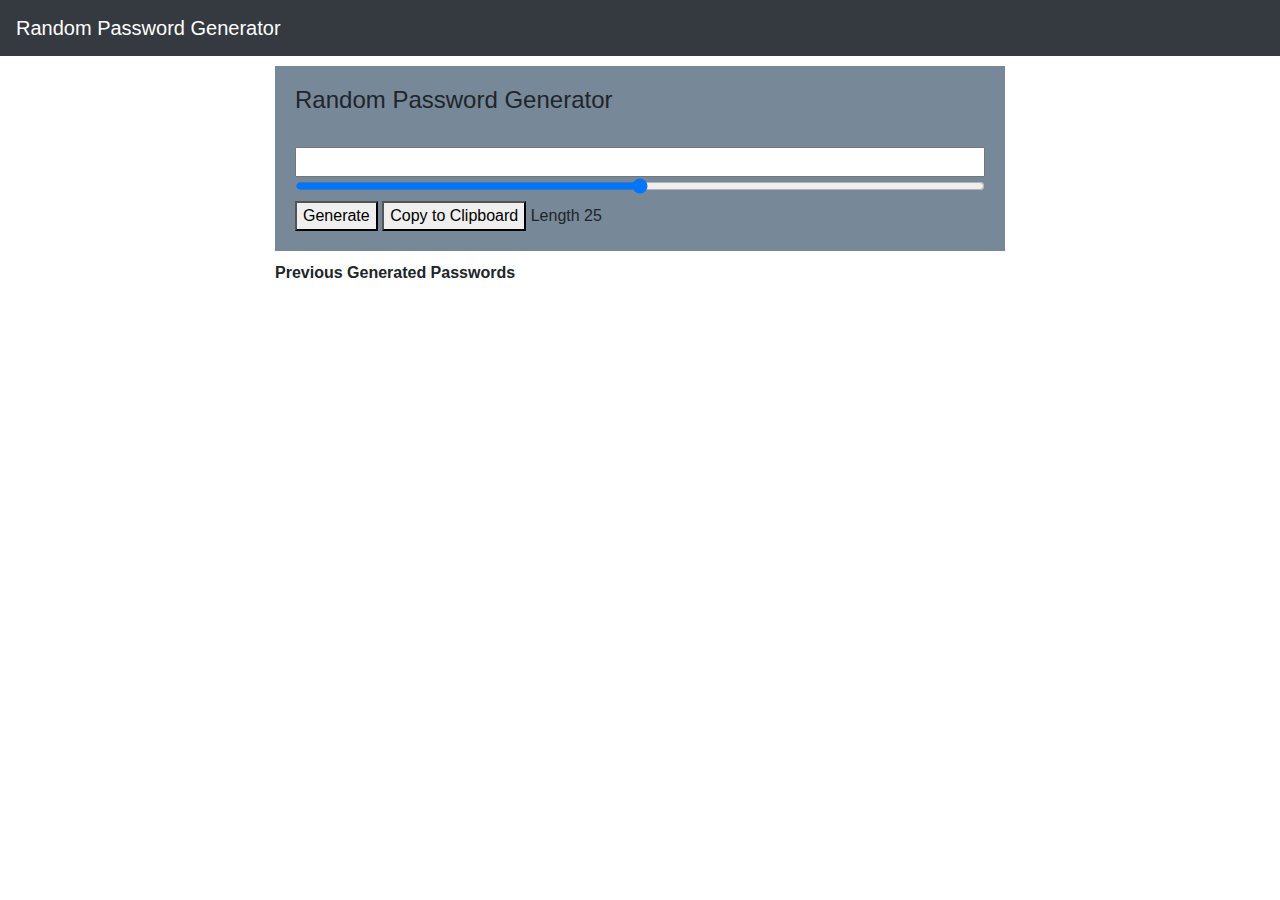
<file: index.html>
<!DOCTYPE html>
<html lang="en-us">

    <head>
    <meta charset="UTF-8" />
    <link rel="stylesheet" href="https://stackpath.bootstrapcdn.com/bootstrap/4.5.2/css/bootstrap.min.css" integrity="sha384-JcKb8q3iqJ61gNV9KGb8thSsNjpSL0n8PARn9HuZOnIxN0hoP+VmmDGMN5t9UJ0Z" crossorigin="anonymous">
    <link rel="stylesheet" href="./assests/style.css ">
    <script src="./assests/script.js"></script>

    <title>PW Generator</title>
    </head>
    
    <body>
        
        <nav class="navbar navbar-dark bg-dark">
            <a class="navbar-brand" href="#">Random Password Generator</a>
        </nav>

        <div class="container">
            <div class="row">
                <div class="col-lg-8 col-sm-12 mx-auto">

                    <div class="content">
                        <h4>Random Password Generator</h4>
                        <br />
                        <input type="text" id="display">
                        <br />
                        <input type="range" min="0" max="50" name="slider" id="slider">
                        <br />
                        <button onclick="generate()">Generate</button>
                        <button onclick="copyPassword()">Copy to Clipboard</button>
                        <div id="length"></div>

                    </div>

                    <div class="previous_passwords">
                        <b>Previous Generated Passwords</b>
                        <br />
                        <div id="lastPasswords"></div>


                    </div>

                </div>
            </div>

        </div>        
     
            <script src="./assests/script.js"></script>
    </body>

</html>
</file>
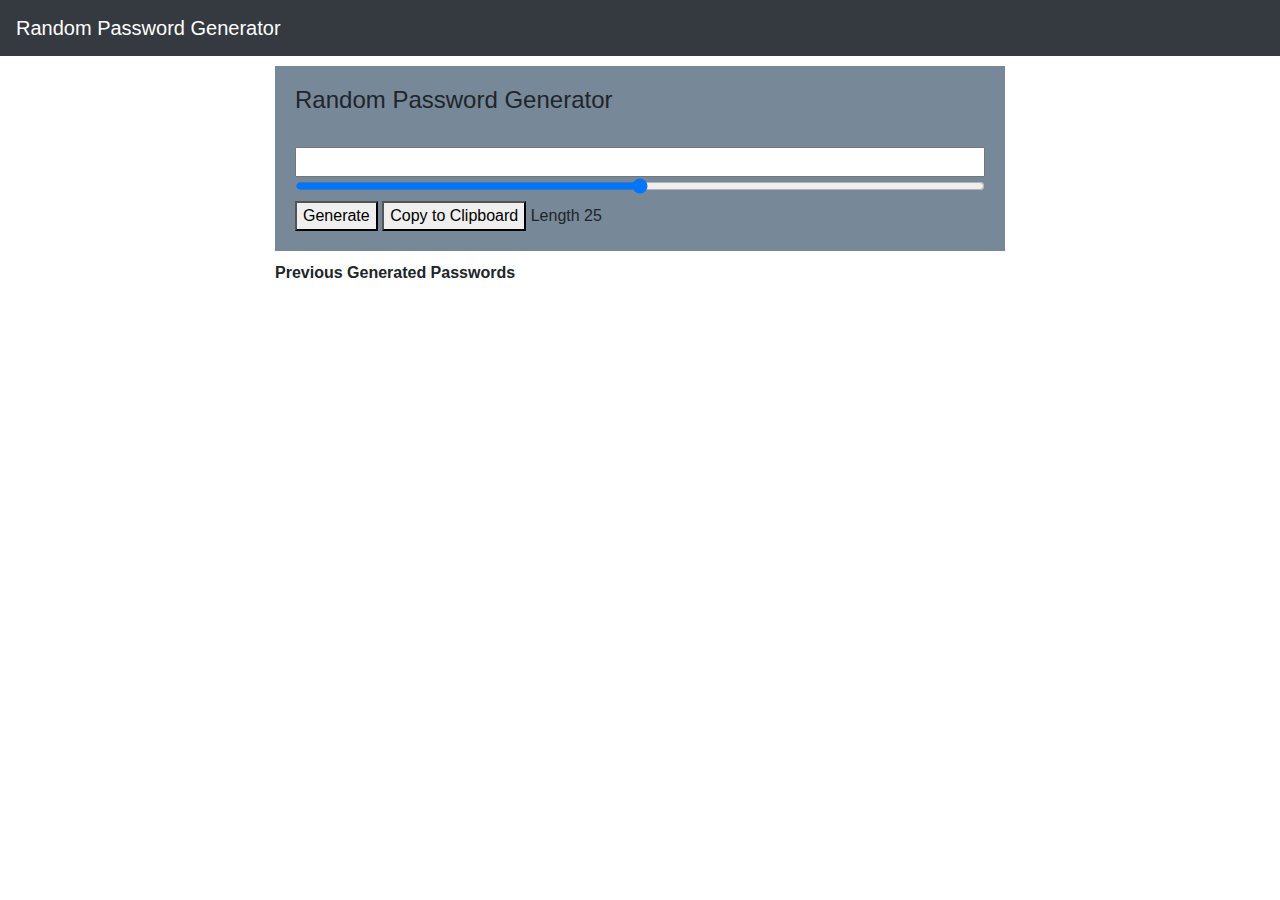
<file: PW Generator.html>
<!DOCTYPE html>
<html lang="en-us">

    <head>
    <meta charset="UTF-8" />
    <link rel="stylesheet" href="https://stackpath.bootstrapcdn.com/bootstrap/4.5.2/css/bootstrap.min.css" integrity="sha384-JcKb8q3iqJ61gNV9KGb8thSsNjpSL0n8PARn9HuZOnIxN0hoP+VmmDGMN5t9UJ0Z" crossorigin="anonymous">
    <link rel="stylesheet" href="./assests/style.css ">
    <script src="./assests/script.js"></script>

    <title>PW Generator</title>
    </head>

    <body>
        
        <nav class="navbar navbar-dark bg-dark">
            <a class="navbar-brand" href="#">Random Password Generator</a>
        </nav>

        <div class="container">
            <div class="row">
                <div class="col-lg-8 col-sm-12 mx-auto">

                    <div class="content">
                        <h4>Random Password Generator</h4>
                        <br />
                        <input type="text" id="display">
                        <br />
                        <input type="range" min="0" max="50" name="slider" id="slider">
                        <br />
                        <button onclick="generate()">Generate</button>
                        <button onclick="">Copy to Clipboard</button>
                        <div id="length"></div>

                    </div>

                    <div class="previous_passwords">
                        <b>Previous Generated Passwords</b>
                        <br />
                        <div id="lastPasswords"></div>


                    </div>

                </div>
            </div>

        </div>        
     
        <script>
            //```
    //AS AN employee with access to sensitive data
    //I WANT to randomly generate a password that meets certain criteria
    // SO THAT I can create a strong password that provides greater security
    //```

    //## Acceptance Criteria

    //```
    //GIVEN I need a new, secure password
    //WHEN I click the button to generate a password
    //THEN I am presented with a series of prompts for password criteria
    //WHEN prompted for password criteria
    //THEN I select which criteria to include in the password
    //WHEN prompted for the length of the password
    //THEN I choose a length of at least 8 characters and no more than 128 characters
    //WHEN prompted for character types to include in the password
    //THEN I choose lowercase, uppercase, numeric, and/or special characters
    //WHEN I answer each prompt
    //THEN my input should be validated and at least one character type should be selected
    //WHEN all prompts are answered
    //THEN a password is generated that matches the selected criteria
    //WHEN the password is generated
    //THEN the password is either displayed in an alert or written to the page
    //```



        </script>


        <script src="./assests/script.js"></script>
    </body>

</html>
</file>
<file: assests/style.css>
.content{
    margin-top: 10px;
    margin-bottom: 10px;
    background-color: lightslategray;
    padding: 20px;
    width: 100%;
}

#display{
    width: 100%;
}

#slider{
    width: 100%;
}

#length{
    display: inline-block;
    width: 100px;
}

.previous_passwords{
    margin-bottom: 20px;
}
</file>
